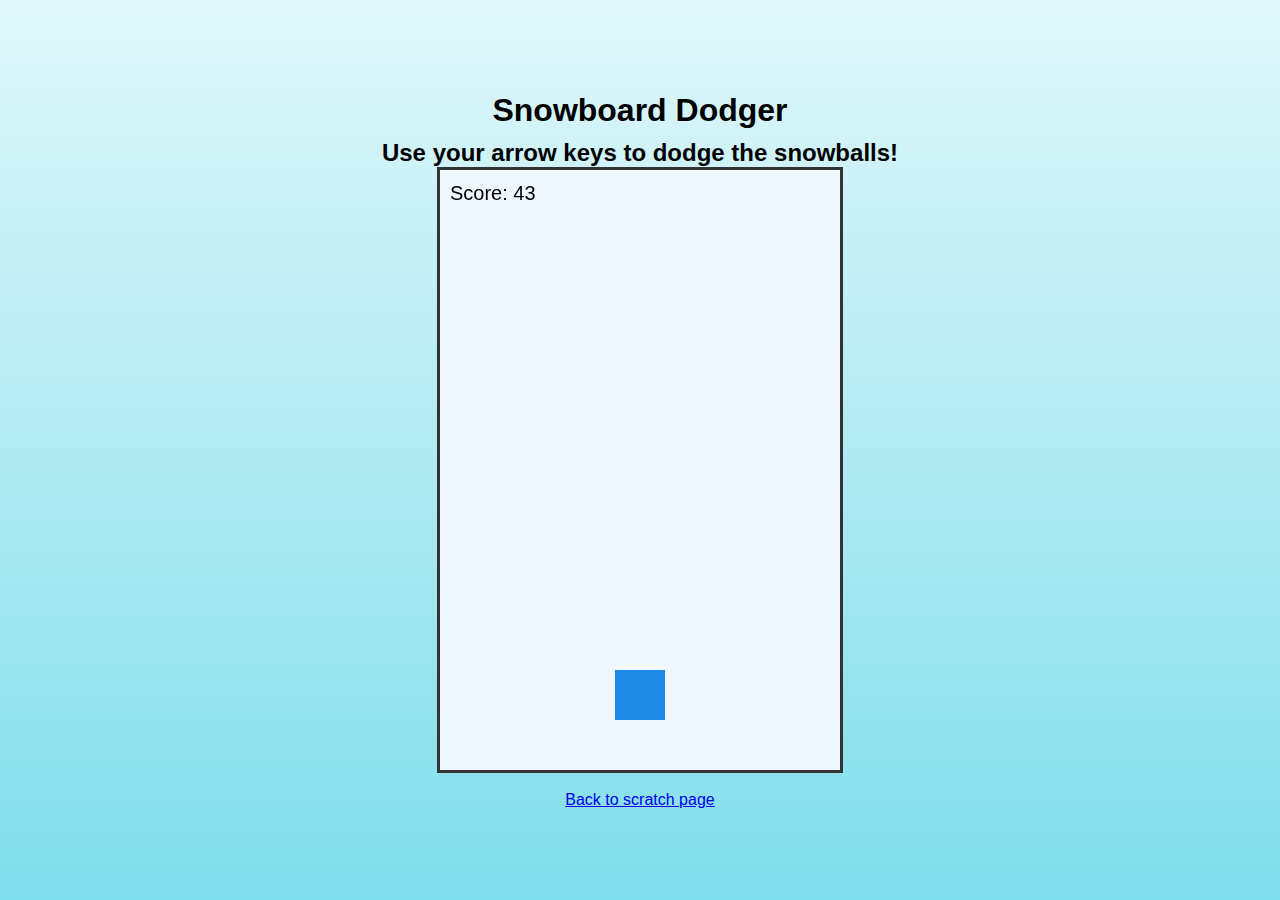
<file: html/snowboarding_game.html>
<!DOCTYPE html>
<html lang="en">
<head>
  <meta charset="UTF-8" />
  <meta name="viewport" content="width=device-width, initial-scale=1.0" />
  <title>Snowboard Dodger</title>
  <style>
    * { box-sizing: border-box; margin: 0; padding: 0; }
    body {
      font-family: sans-serif;
      background: linear-gradient(to bottom, #e0f7fa, #80deea);
      display: flex;
      flex-direction: column;
      align-items: center;
      justify-content: center;
      height: 100vh;
    }
    canvas {
      border: 3px solid #333;
      background: #f0f8ff;
    }
    h1 {
      margin-bottom: 10px;
    }
  </style>
</head>
<body>
  <h1>Snowboard Dodger</h1>
  <h2>Use your arrow keys to dodge the snowballs!</h2>
  <canvas id="gameCanvas" width="400" height="600"></canvas>

  <script>
    const canvas = document.getElementById('gameCanvas');
    const ctx = canvas.getContext('2d');

    const player = {
      x: 175,
      y: 500,
      width: 50,
      height: 50,
      color: '#1e88e5',
      speed: 5,
    };

    const obstacles = [];
    let score = 0;
    let gameOver = false;

    function drawPlayer() {
      ctx.fillStyle = player.color;
      ctx.fillRect(player.x, player.y, player.width, player.height);
    }

    function drawObstacle(obstacle) {
      ctx.fillStyle = 'white';
      ctx.fillRect(obstacle.x, obstacle.y, obstacle.width, obstacle.height);

      ctx.strokeStyle = 'black';         // Set the border color
      ctx.lineWidth = 1;                 // Set the border thickness
      ctx.strokeRect(obstacle.x, obstacle.y, obstacle.width, obstacle.height);
    }

    function createObstacle() {
      const width = 50;
      const height = 50;
      const x = Math.random() * (canvas.width - width);
      obstacles.push({ x, y: -height, width, height });
    }

    function moveObstacles() {
      for (let obs of obstacles) {
        obs.y += 4;
      }
    }

    function checkCollision(a, b) {
      return (
        a.x < b.x + b.width &&
        a.x + a.width > b.x &&
        a.y < b.y + b.height &&
        a.y + a.height > b.y
      );
    }

    function drawScore() {
      ctx.fillStyle = '#000';
      ctx.font = '20px Arial';
      ctx.fillText(`Score: ${score}`, 10, 30);
    }

    function updateGame() {
      if (gameOver) return;
      ctx.clearRect(0, 0, canvas.width, canvas.height);

      drawPlayer();
      moveObstacles();

      for (let obs of obstacles) {
        drawObstacle(obs);
        if (checkCollision(player, obs)) {
          gameOver = true;
          alert('Game Over! Your Score: ' + score);
        }
      }

      drawScore();
      score++;

      requestAnimationFrame(updateGame);
    }

    setInterval(createObstacle, 1500);
    updateGame();

    document.addEventListener('keydown', (e) => {
      if (e.key === 'ArrowLeft' && player.x > 0) {
        player.x -= player.speed;
      } else if (e.key === 'ArrowRight' && player.x + player.width < canvas.width) {
        player.x += player.speed;
      }
    });
  </script>

  <br>
  <p><a href="https://kylejledesma.github.io/IS201-main/html/scratch.html">Back to scratch page</a></p>
</body>
</html>
</file>
